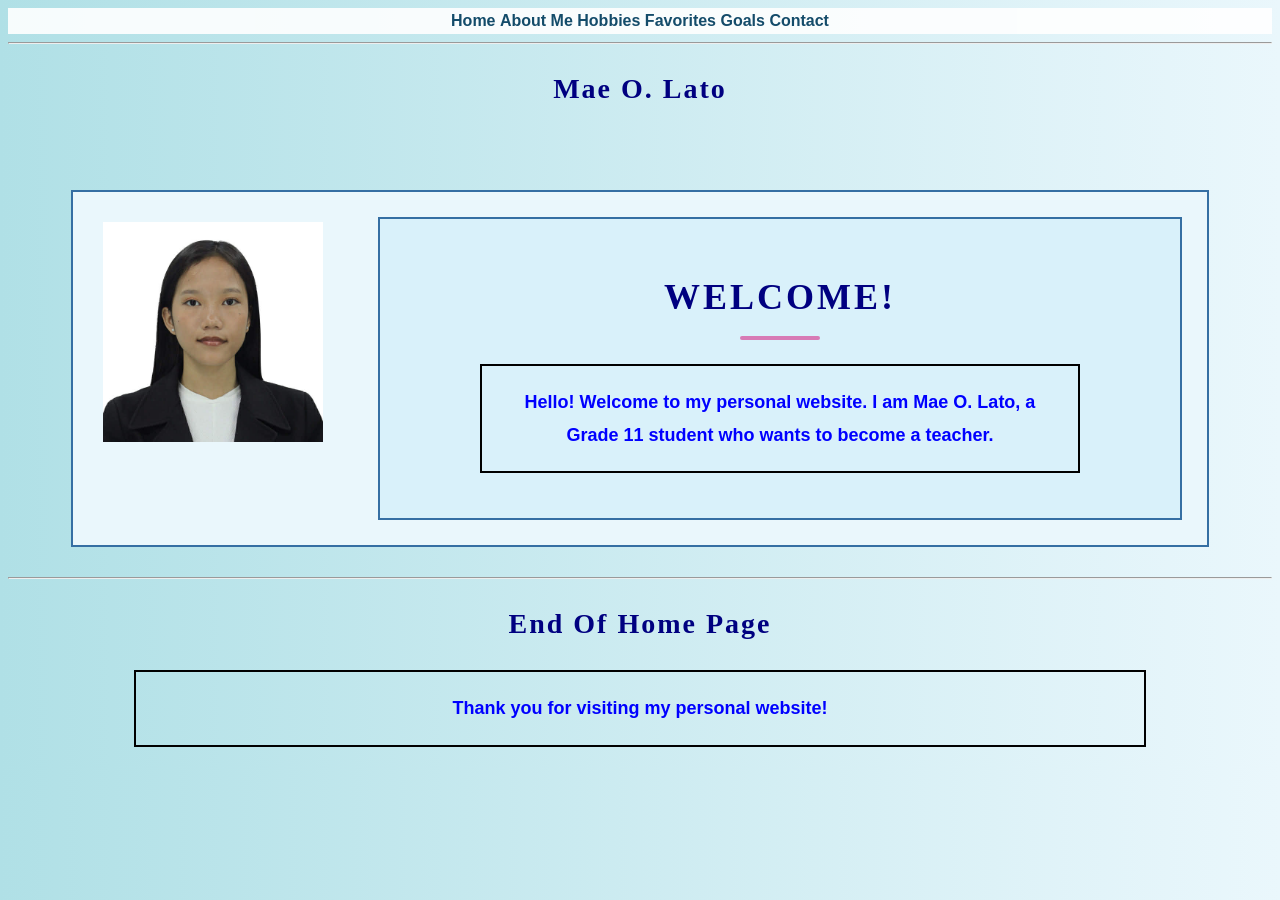
<file: index.html>
<!DOCTYPE html>
<html>
<head>
  <link rel="stylesheet" href="style.css">   
<title>My First Web Page</title>
</head>
<body>    
    <nav>
        <a class="nav-link" href="index.html">Home</a>
        <a class="nav-link" href="about.html">About Me</a>
        <a class="nav-link" href="hobbies.html">Hobbies</a>
        <a class="nav-link" href="favorites.html">Favorites</a>
        <a class="nav-link" href="goals.html">Goals</a>
        <a class="nav-link" href="contact.html">Contact</a>
    </nav>
 <hr>
<h2>Mae O. Lato</h2>
<br>
<div class="profile-box">
    <div class="photo-box">
        <img src="image.jpeg" alt="My Profile Picture" width="300">
    </div>
    <div class="message-box">
        <h1>Welcome!</h1>
        <p class="profile-info">Hello! Welcome to my personal website. I am Mae O. Lato, a Grade 11 student who wants to become a teacher.</p>
    </div>
</div>
<hr>
<h2>End of Home Page</h2>
<p class="profile-info">Thank you for visiting my personal website!</p>
</file>
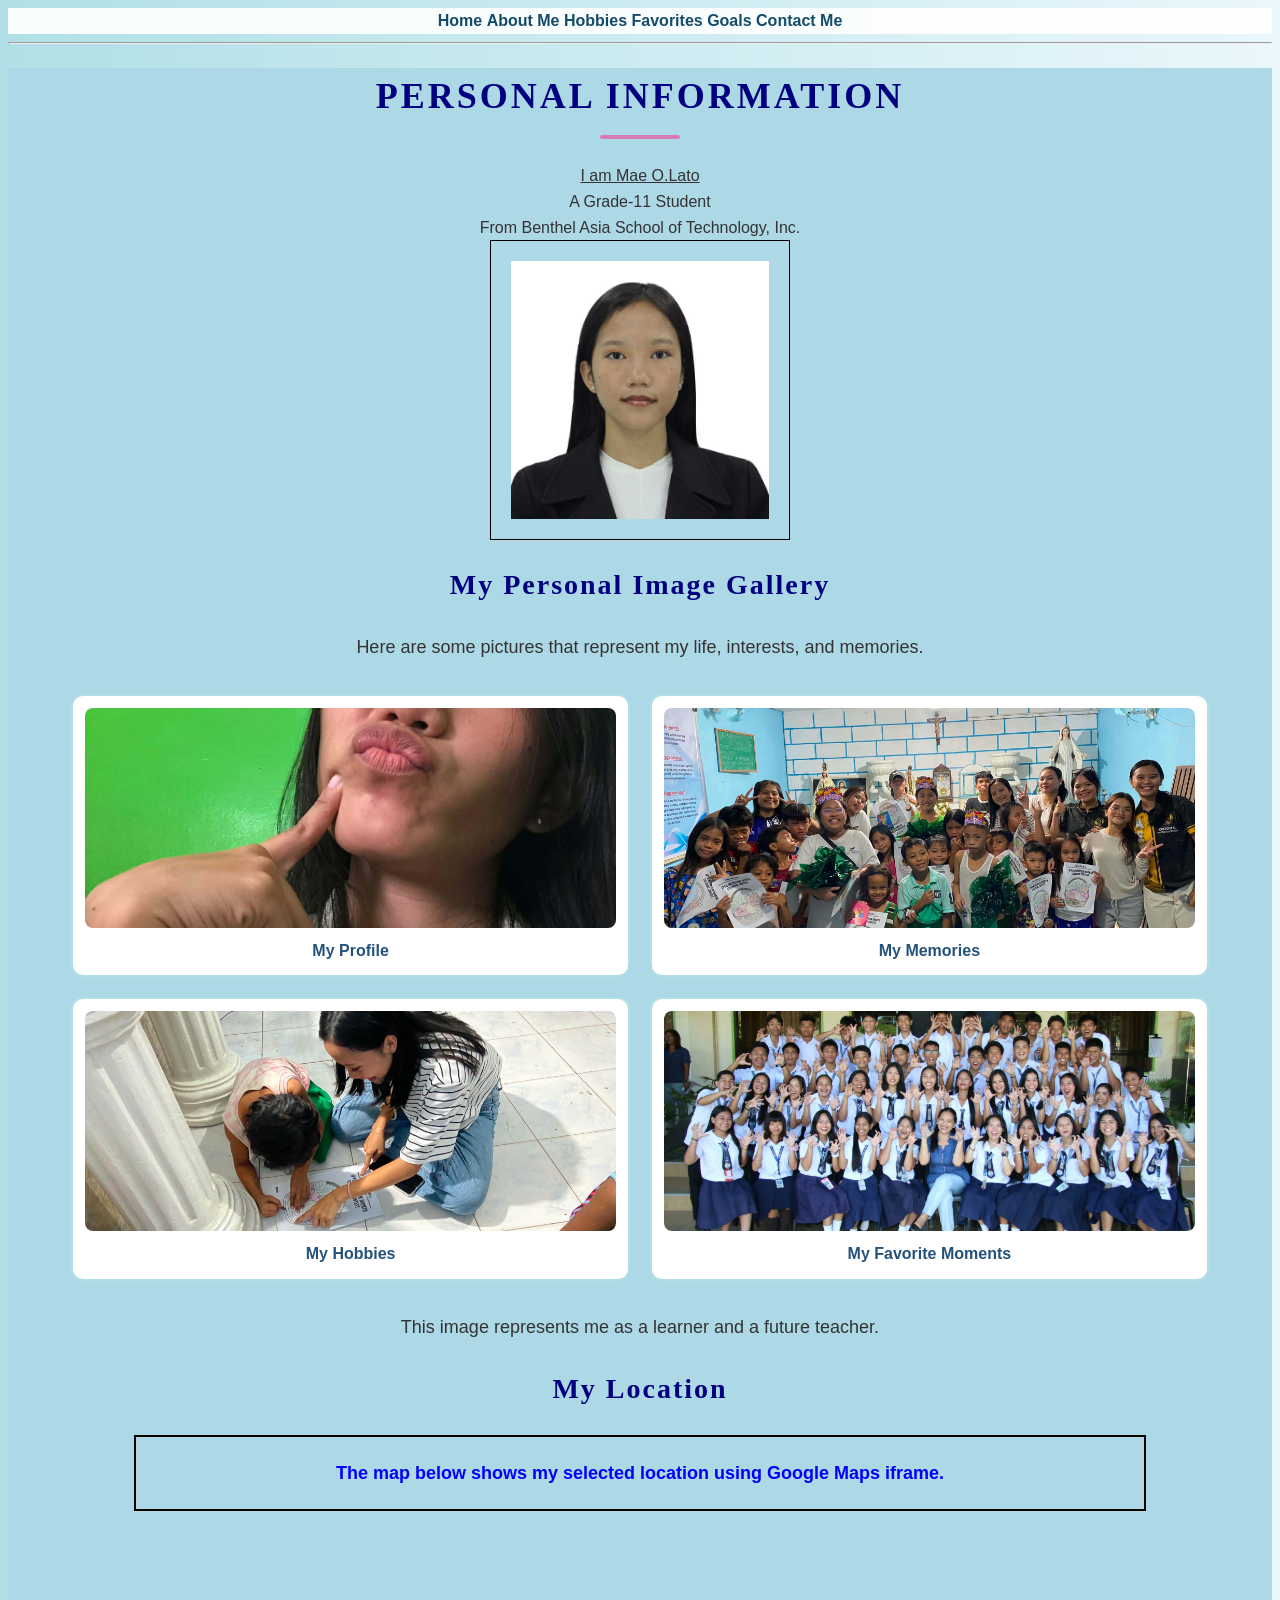
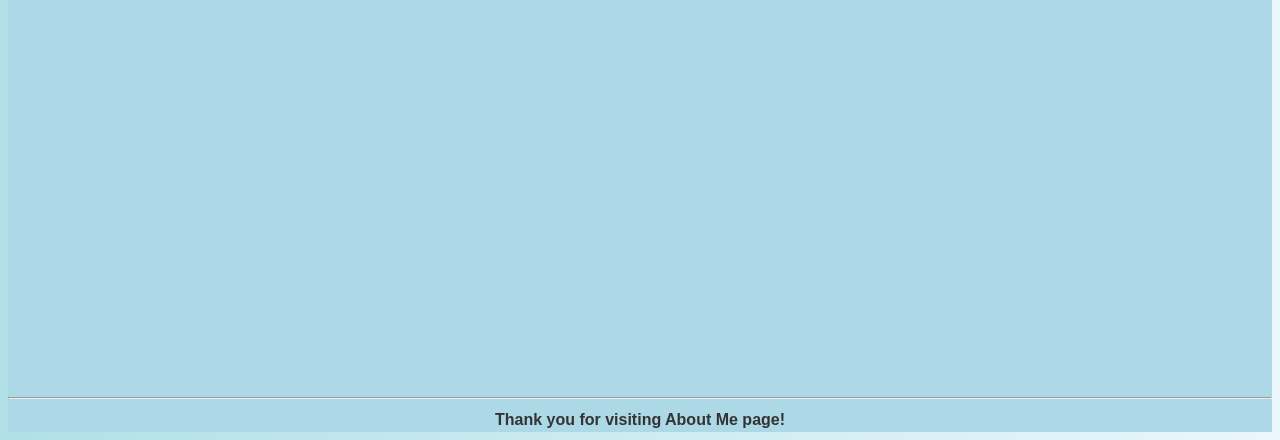
<file: about.html>
<!DOCTYPE html>
<html>
<head>
    <meta name="viewport" content="width=device-width, initial-scale=1.0">
<link rel="stylesheet" href="style.css">  
<header id="main-header">
    <title>My First Web Page</title> 
    </header>
</head>
<body>
      <nav>
        <a class="nav-link" href="index.html">Home</a>
        <a class="nav-link" href="about.html">About Me</a>
        <a class="nav-link" href="hobbies.html">Hobbies</a>
        <a class="nav-link" href="favorites.html">Favorites</a>
        <a class="nav-link" href="goals.html">Goals</a>
        <a class="nav-link" href="contact.html">Contact Me</a>
    </nav>
    <hr>
    <header id="main-header">
<h1>Personal Information</h1>
<u>I am Mae O.Lato</u>
<br>A Grade-11 Student
<br> From Benthel Asia School of Technology, Inc.
<br><img src="image.jpeg" alt="My Profile"
alt="My Profile Picture"
width="300" 
<section id="about-section">

    <h2>My Personal Image Gallery</h2>

<p>Here are some pictures that represent my life,
interests, and memories.</p>

<div class="image-gallery">

    <figure>
        <img src="imagesphoto1.jpg" alt="My Profile">
        <figcaption>My Profile</figcaption>
    </figure>

    <figure>
        <img src="imagesphoto2.jpg" alt="My Memories">
        <figcaption>My Memories</figcaption>
    </figure>

    <figure>
        <img src="imagesphoto3.jpg" alt="My Hobbies">
        <figcaption>My Hobbies</figcaption>
    </figure>

    <figure>
        <img src="imagesphoto4.jpg" alt="My Favorite Moments">
        <figcaption>My Favorite Moments</figcaption>
    </figure>

</div>
<p>This image represents me as a learner and a future teacher.</p>
</section>

<h2>My Location</h2>
<p>
<p class="profile-info">The map below shows my selected location using Google Maps iframe.</p>
</p>
<iframe src="https://www.google.com/maps/embed?pb=!1m18!1m12!1m3!1d3925.6429151116768!2d123.96038368487382!3d10.290328341766918!2m3!1f0!2f0!3f0!3m2!1i1024!2i768!4f13.1!3m3!1m2!1s0x33a99918f89bf481%3A0x33ea2f87e447216a!2sThe%20Runway%20Building!5e0!3m2!1sen!2sph!4v1786430434069!5m2!1sen!2sph" width="600" height="450" style="border:0;" allowfullscreen="" loading="lazy" referrerpolicy="strict-origin-when-cross-origin"></iframe>
<hr>
<b>Thank you for visiting About Me page!</b>
</file>
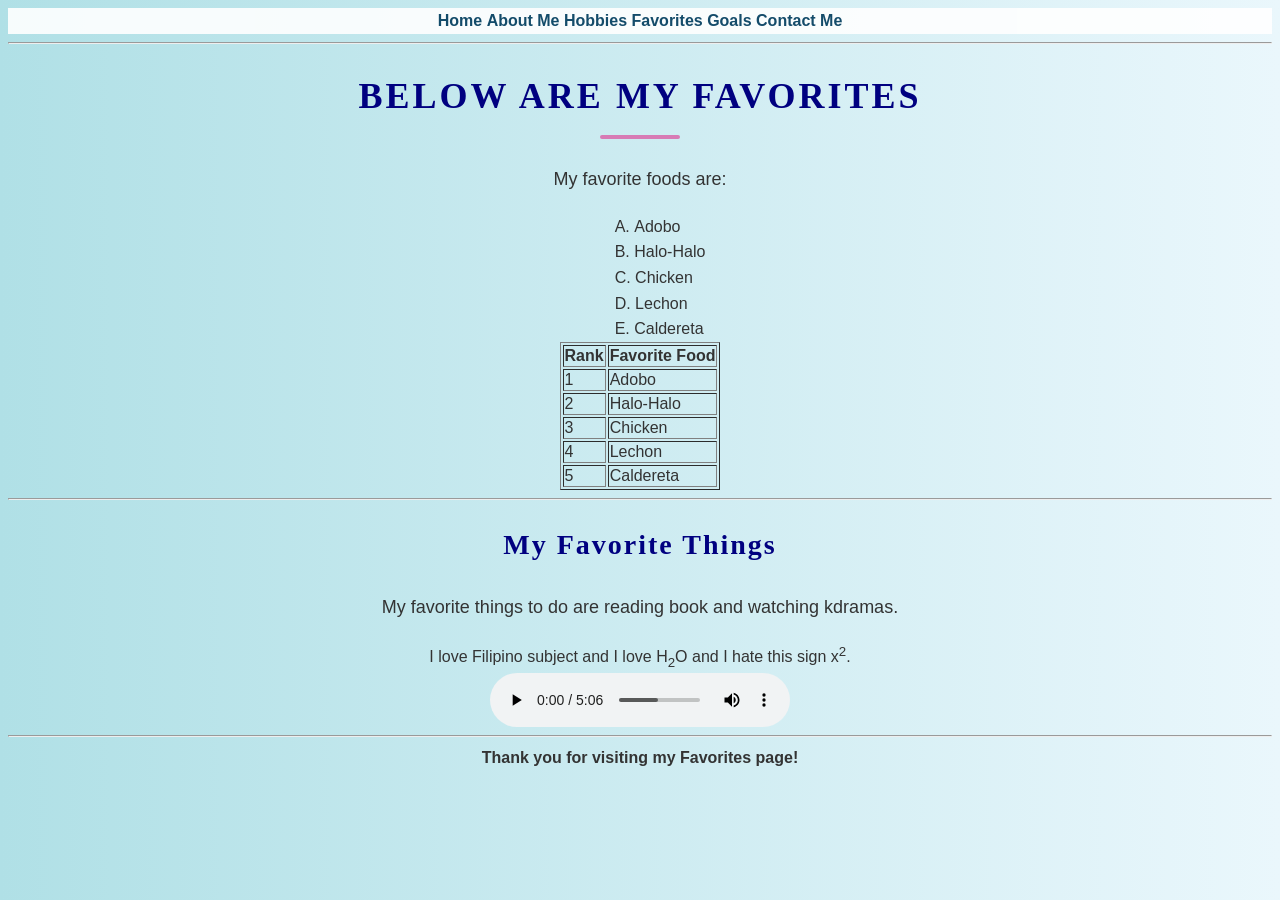
<file: favorites.html>
<html>
<head>
    <meta name="viewport" content="width=device-width, initial-scale=1.0">
<link rel="stylesheet" href="style.css">   
    <title>My Favorites</title>
</head>
<body>    
     <nav>
        <a class="nav-link" href="index.html">Home</a>
        <a class="nav-link" href="about.html">About Me</a>
        <a class="nav-link" href="hobbies.html">Hobbies</a>
        <a class="nav-link" href="favorites.html">Favorites</a>
        <a class="nav-link" href="goals.html">Goals</a>
        <a class="nav-link" href="contact.html">Contact Me</a>
    </nav>
    <hr>
<h1>Below are my favorites</h1>
<p>My favorite foods are:</p>
<ol type="A">
    <li>Adobo</li>
    <li>Halo-Halo</li>
    <li>Chicken</li>
    <li>Lechon</li>
    <li>Caldereta</li>
</ol>
     <table border="1">
        <tr>
            <th>Rank</th>
            <th>Favorite Food</th>
        </tr>
        <tr>
            <td>1</td>
            <td>Adobo</td>
        </tr>
        <tr>
            <td>2</td>
            <td>Halo-Halo</td>
        </tr>
        <tr>
            <td>3</td>
            <td>Chicken</td>
        </tr>
        <tr>
            <td>4</td>
            <td>Lechon</td>
        </tr>
        <tr>
            <td>5</td>
            <td>Caldereta</td>
        </tr>
     </table>
<hr>

<h2>My Favorite Things</h2>
<p>My favorite things to do are reading book and watching kdramas.</p> I love Filipino subject and I love H<sub>2</sub>O and I hate this sign x<sup>2</sup>.
<br><audio controls> 
     <source src="favorite-song.mp3.mp3" 
     type="audio/mpeg">
     </audio>
   <hr>  
     <b>Thank you for visiting my Favorites page!</b>
</file>
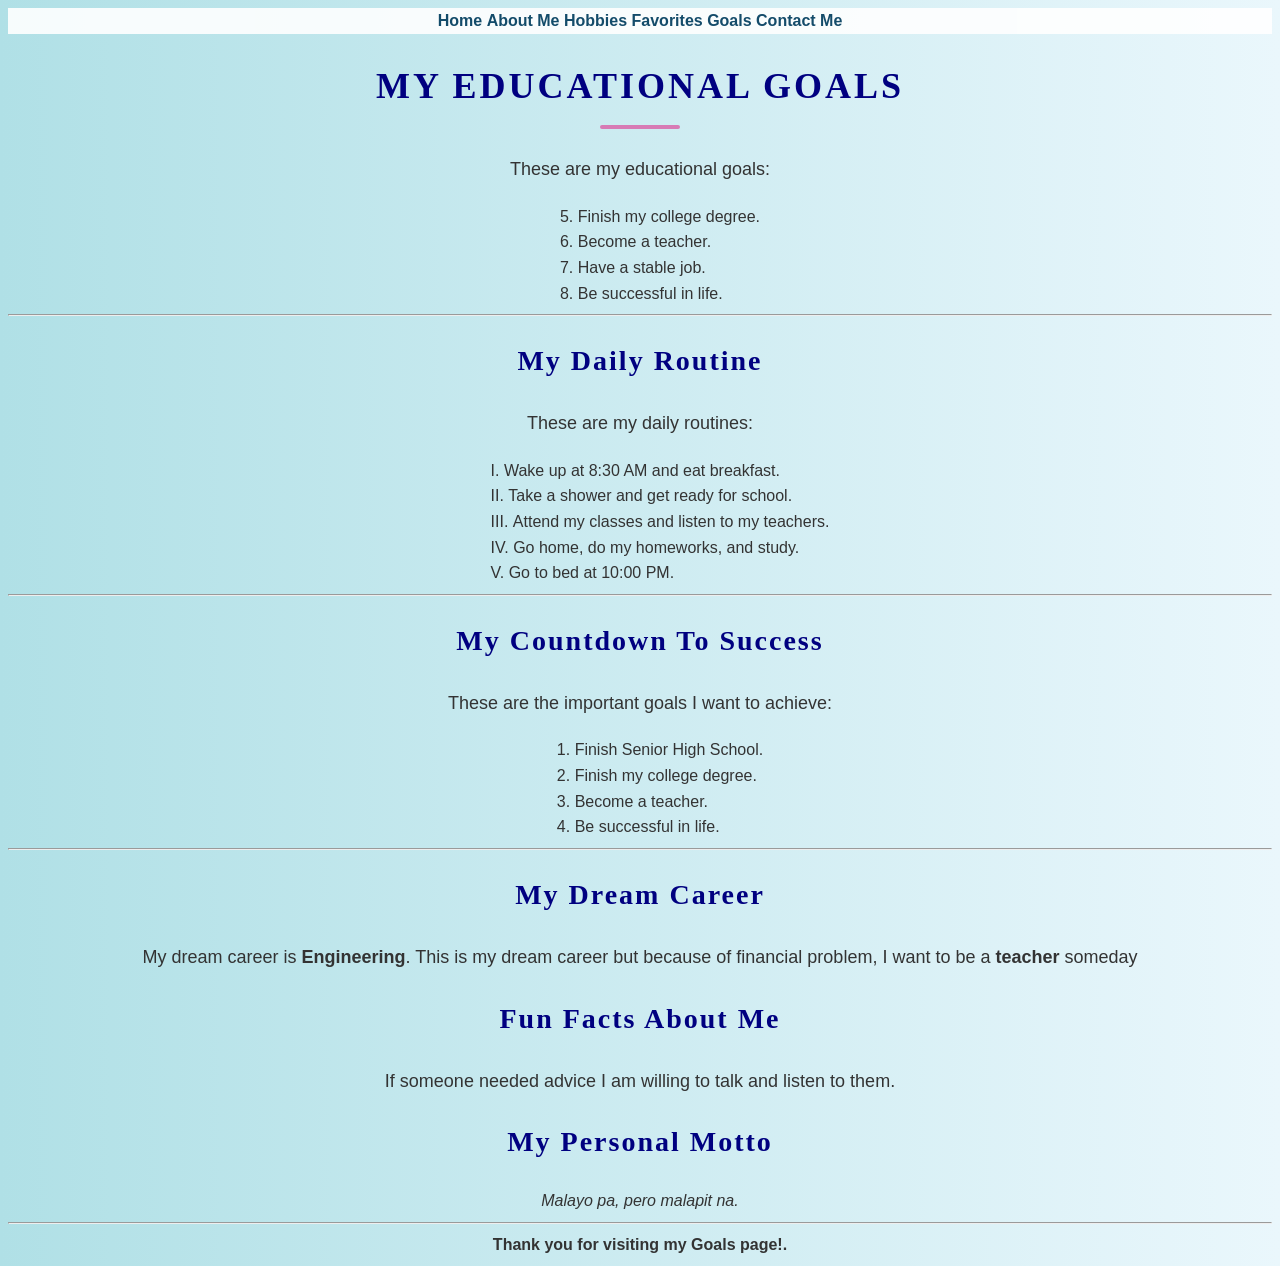
<file: goals.html>
<!DOCTYPE html>
<html>
<head>
    <meta name="viewport" content="width=device-width, initial-scale=1.0">
   <link rel="stylesheet" href="style.css">   
    <title>My Goals</title>
</head>
<body>
     <nav>
        <a class="nav-link" href="index.html">Home</a>
        <a class="nav-link" href="about.html">About Me</a>
        <a class="nav-link" href="hobbies.html">Hobbies</a>
        <a class="nav-link" href="favorites.html">Favorites</a>
        <a class="nav-link" href="goals.html">Goals</a>
        <a class="nav-link" href="contact.html">Contact Me</a>
    </nav>
<h1>My Educational Goals</h1>
<p>These are my educational goals:</p>

<ol start="5">
    <li>Finish my college degree.</li>
    <li>Become a teacher.</li>
    <li>Have a stable job.</li>
    <li>Be successful in life.</li>
</ol>

<hr>
<h2>My Daily Routine</h2>
<p>These are my daily routines:</p>
<ol type="I">
    <li>Wake up at 8:30 AM and eat breakfast.</li>
    <li>Take a shower and get ready for school.</li>
    <li>Attend my classes and listen to my teachers.</li>
    <li>Go home, do my homeworks, and study.</li>
    <li>Go to bed at 10:00 PM.</li>
</ol>
<hr>
<h2>My countdown to Success</h2>
<p>These are the important goals I want to achieve:</p>
<ol reverse>
    <li>Finish Senior High School.</li>
    <li>Finish my college degree.</li>
    <li>Become a teacher.</li>
    <li>Be successful in life.</li>
</ol>
<hr>
<h2>My Dream Career</h2>
<p>My dream career is <b>Engineering</b>. This is my dream career but because of financial problem, I want to be a <b>teacher</b> someday
<h2>Fun Facts About Me</h2>
<p>If someone needed advice I am willing to talk and listen to them.</p>
<h2>My Personal Motto</h2>
<i>Malayo pa, pero malapit na.</i>
<hr>
<b>Thank you for visiting my Goals page!.</b>
</body>
</html>
</file>
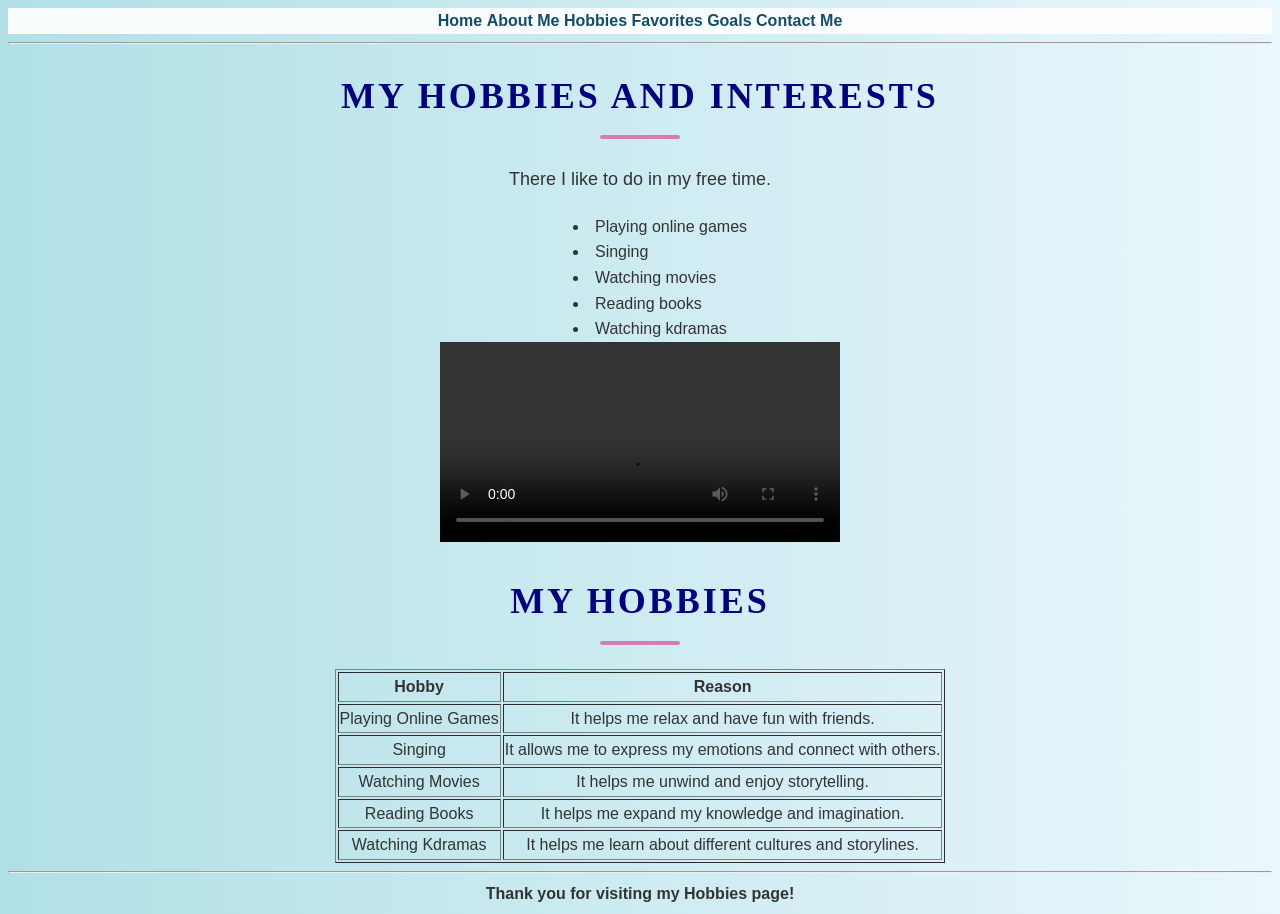
<file: hobbies.html>
<!DOCTYPE html>
<html>
<head>
    <meta name="viewport" content="width=device-width, initial-scale=1.0">
<link rel="stylesheet" href="style.css">   
    <nav>
        <a class="nav-link" href="index.html">Home</a>
        <a class="nav-link" href="about.html">About Me</a>
        <a class="nav-link" href="hobbies.html">Hobbies</a>
        <a class="nav-link" href="favorites.html">Favorites</a>
        <a class="nav-link" href="goals.html">Goals</a>
        <a class="nav-link" href="contact.html">Contact Me</a>
    </nav>
    <hr>
    <h1>My Hobbies and Interests</h1>
<p>There  I like to do in my free time.</p>
<ul>
    <li>Playing online games</li>
    <li>Singing</li>
    <li>Watching movies</li>
    <li>Reading books </li>
    <li>Watching kdramas</li>
</ul>
<video width="400" controls>
    <source src="my-video.mp4" type="video/mp4"></video>
    <h1>My Hobbies</h1>
<table border="1">
    <tr>
        <th>Hobby</th>
        <th>Reason</th>
    </tr>
    <tr>
        <td>Playing Online Games</td>
        <td>It helps me relax and have fun with friends.</td>
    </tr>
    <tr>
        <td>Singing</td>
        <td>It allows me to express my emotions and connect with others.</td>
    </tr>
    <tr>
        <td>Watching Movies</td>
        <td>It helps me unwind and enjoy storytelling.</td>
    </tr>
    <tr>
        <td>Reading Books</td>
        <td>It helps me expand my knowledge and imagination.</td>
    </tr>
    <tr>
        <td>Watching Kdramas</td>
        <td>It helps me learn about different cultures and storylines.</td>
    </tr>
</table>
<hr>
<b>Thank you for visiting my Hobbies page!</b>
</head>
<body>
</file>
<file: style.css>
<!DOCTYPE html>
<html>
<head>
  <link rel="stylesheet" href="style.css">

  body {
  background-color: lightgray;
}

h1 {
  color: navy;
}
.profile-info {
  color: blue;
  font-weight: bold;
}
</head>
<body>
  <h1>My Title</h1>
  <p class="profile-info">Hello! Welcome to my personal website. I am Mae O. Lato, a Grade 11- Student who wants to become a teacher.Some text here.</p>

  #main-header {
text-align: center;
}
/* ID Selector 1 */
#main-header {
  text-align: center;
  background-color: lightblue;
}

/* ID Selector 2 */
#about-section {
  padding: 20px;
  border: 1px solid black;
}

/* ID Selector 3 */
#contact-section {
  padding: 20px;
  border: 1px solid black;
}
.btn {
font-weight: bold;
}
.primary {
color: white;
}

.nav-link {
color: blue;
font-weight: bold;
}

.form-label {
font-weight: bold;
}
.form-input {
color: blue;
}


body {
    line-height: 1.6;
}

h1 {
    text-align: center;
    text-transform: uppercase;
    letter-spacing: 3px;
}

h2 {
    text-align: center;
    text-transform: capitalize;
    letter-spacing: 2px;
}

p {
    line-height: 1.8;
}

a {
    text-decoration: none;
}


body {
    line-height: 1.6;
}

h1 {
    text-align: center;
    text-transform: uppercase;
    letter-spacing: 3px;
}

h2 {
    text-align: center;
    text-transform: capitalize;
    letter-spacing: 2px;
}

p {
    line-height: 1.8;
}

a {
    text-decoration: none;
}

img {
    display: block;
    margin: auto;
}

table {
    margin: auto;
}

body {
    line-height: 1.6;
    text-align: center;
}

ul, ol {
    width: fit-content;
    margin: auto;
    text-align: left;
}

.interests-list {
    width: 150px;
    margin: auto;
    text-align: left;
}

.interests-list label {
    display: block;
    margin: 8px 0;
}


body {
    line-height: 1.6;
    text-align: center;

    font-family: Arial, sans-serif;
    font-size: 16px;
}

h1 {
    text-align: center;
    text-transform: uppercase;
    letter-spacing: 3px;

    font-family: Georgia, serif;
    font-size: 36px;
    font-weight: bold;
}

h2 {
    text-align: center;
    text-transform: capitalize;
    letter-spacing: 2px;

    font-family: Georgia, serif;
    font-size: 28px;
    font-weight: bold;
}

p {
    line-height: 1.8;

    font-family: Arial, sans-serif;
    font-size: 18px;
    font-style: normal;
}



img {
    display: block;
    margin: auto;
}


table {
    margin: auto;
}


ul, ol {
    width: fit-content;
    margin: auto;
    text-align: left;
}


body {
    background-color: #B0E0E6;   
    color: #333333;
}

h1 {
    color: navy;
}

h2 {
    color: navy;
}

h3 {
    color: navy;
}

p {
    color: #333333;
}

nav {
    background-color: #FFFFFF;
}

nav a {
    color: #003B5C;
}

a {
    color: #003B5C;
}

button {
    background-color: #003B5C;
    color: #FFFFFF;
}

body {
    line-height: 1.6;
    text-align: center;
    font-family: Arial, sans-serif;
    font-size: 16px;

    background: linear-gradient(to right, #B0E0E6, #EAF7FC);
    color: #333333;
}

nav {
    background-color: #FFFFFF;
    opacity: 0.9;
}

.profile-info {
    width: 80%;
    height: auto;
    padding: 20px;
    border: 2px solid black;
    margin: 20px auto;
    box-sizing: border-box;
}

ul {
    list-style-position: inside;
}

ol {
    list-style-position: inside;
}

a:link {
    color: #003B5C;
}

a:visited {
    color: purple;
}

a:hover {
    color: #356FA3;
}

a:active {
    color: red;
}

a:link {
    color: #003B5C;
}

a:visited {
    color: purple;
}

a:hover {
    color: #356FA3;
}

a:active {
    color: red;
}

/* Z-INDEX */
.label-box {
    position: absolute;
    top: 10px;
    right: 10px;
    padding: 8px 12px;
    background-color: #356fa3;
    color: white;

    z-index: 2;
    footer
}

/* POSITION */
.profile-box {
    position: relative;
    width: 90%;
    margin: 30px auto;
    padding: 25px;
    border: 2px solid #356fa3;
    background-color: #eaf7fc;
    min-height: 280px;
    box-sizing: border-box;
}

/* FLOAT - IMAGE STAYS ON THE LEFT */
.photo-box {
    float: left;
    width: 220px;
    height: 220px;
    margin: 5px 30px 10px 5px;
}

/* IMAGE */
.photo-box img.photo-box {
    float: left;
    position: relative;
    width: 220px;
    height: 220px;
    margin: 5px 30px 10px 5px;
    
    z-index: 2;
}

.photo-box img {
    width: 100%;
    height: 100%;
    object-fit: cover;
    display: block;
}
    width: 100%;
    height: 100%;
    object-fit: cover;
    display: block;

.photo-box img .photo-box {
    float: left;
    position: relative;
    width: 220px;
    height: 220px;
    margin: 5px 30px 10px 5px;
    
    z-index: 2;
}

.photo-box img {
    width: 100%;
    height: 100%;
    object-fit: cover;
    display: block;
}

.message-box {
    margin-left: 280px;
    padding: 25px;
    background-color: #d9f1fa;
    border: 2px solid #356fa3;
    min-height: 150px;
    box-sizing:border-box;
}

.favorites-page {
    padding: 20px;
}

/* HEADER */

.favorites-page header {
    text-align: center;
    padding: 20px;
}

/* NAVIGATION */

.favorites-nav {
    text-align: center;
    padding: 15px;
}

.favorites-nav a {
    display: inline-block;
    margin: 8px;
    padding: 10px 15px;
    text-decoration: none;
    color: #24476B;
    font-weight: bold;
    border-radius: 8px;
}

/* ===== CSS IMAGE GALLERY ===== */

.image-gallery {
    display: grid;
    grid-template-columns: repeat(2, 1fr);
    gap: 20px;
    width: 90%;
    margin: 30px auto;
}

.image-gallery figure {
    background-color: white;
    padding: 12px;
    border: 2px solid #B0E0E6;
    border-radius: 12px;
    margin: 0;
    text-align: center;
    transition: 0.3s;
}

.image-gallery img {
    width: 100%;
    height: 220px;
    object-fit: cover;
    border-radius: 8px;
    transition: 0.3s;
}

.image-gallery figcaption {
    color: #24527A;
    font-size: 16px;
    margin-top: 10px;
    font-weight: bold;
}

/* ===== PSEUDO-CLASSES ===== */

/* Hover */
a:hover {
    color: #0077B6;
    text-decoration: underline;
}

.image-gallery figure:hover {
    transform: scale(1.03);
    box-shadow: 0 5px 12px rgba(0, 0, 0, 0.2);
}

.image-gallery img:hover {
    opacity: 0.8;
}

/* Active */
a:active {
    color: #E75480;
}

button:active {
    background-color: #356FA3;
    transform: scale(0.97);
}

/* Visited */
a:visited {
    color: #725A9B;
}

/* Focus */
input:focus,
textarea:focus,
select:focus {
    outline: 2px solid #5DADE2;
    border: 2px solid #356FA3;
    background-color: #F0F8FF;
}

/* ===== PSEUDO-ELEMENTS ===== */

/* Before */
h2::before {
    content: " ";
    color: #D77BB5;
}

/* After */
h2::after {
    content: " ";
    color: #D77BB5;
}

/* Decorative heading line */
h1::after {
    content: "";
    display: block;
    width: 80px;
    height: 4px;
    background-color: #D77BB5;
    margin: 10px auto;
    border-radius: 5px;
}

/* ===== CONTACT FORM ===== */

input,
textarea,
select {
    padding: 10px;
    border: 1px solid #B0C4DE;
    border-radius: 6px;
}

button {
    background-color: #356FA3;
    color: white;
    padding: 10px 20px;
    border: none;
    border-radius: 6px;
    cursor: pointer;
    transition: 0.3s;
}

button:hover {
    background-color: #24527A;
}

/* ===== RESPONSIVE GALLERY ===== */

@media screen and (max-width: 600px) {
    .image-gallery {
        grid-template-columns: 1fr;
    }
}

/* Responsive Images */
img {
    max-width: 100%;
    height: auto;
}

/* Responsive Website */
* {
    box-sizing: border-box;
}

/* Mobile Devices */
@media screen and (max-width: 600px) {

    body {
        font-size: 14px;
        padding: 10px;
    }

    h1 {
        font-size: 25px;
        text-align: center;
    }

    h2 {
        font-size: 20px;
        text-align: center;
    }

    p {
        font-size: 14px;
        text-align: center;
    }

    img {
        max-width: 100%;
        height: auto;
    }

}

/* Tablet Devices */
@media screen and (min-width: 601px) and (max-width: 1024px) {

    body {
        font-size: 16px;
    }

    h1 {
        font-size: 32px;
    }

    img {
        max-width: 90%;
        height: auto;
    }

}

.gallery {
    display: flex;
    flex-wrap: wrap;
    justify-content: center;
    gap: 15px;
}

.gallery img {
    width: 250px;
    max-width: 100%;
    height: auto;
    object-fit: cover;
}

</html>
</file>
